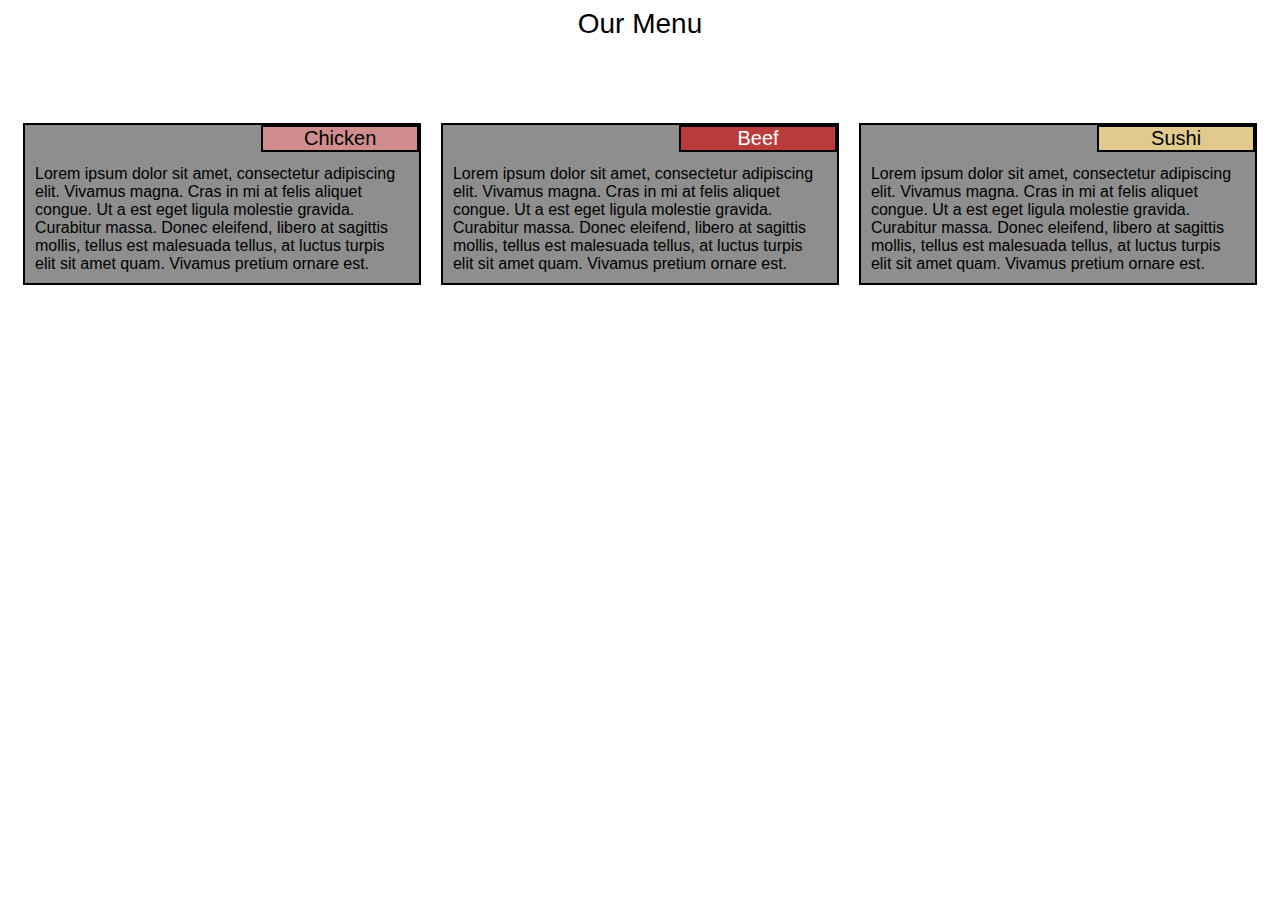
<file: module2_solution/index.html>
<!DOCTYPE html>
<html>
<head>
    <meta charset="utf-8">
    <meta name="viewport" content="width=device-width, initial-scale=1">
    <link rel="stylesheet" type="text/css" href="css/style.css">
	<title>Module 2</title>
</head>

<body>

<div class="title-container">Our Menu</div>

<div class="row">
  <div class="col-lg-4 col-md-6 col-sm-12">
  <div class='item-desc'> 
  <div class='menu-item' id="chicken">Chicken</div>
  <p class='text'>Lorem ipsum dolor sit amet, consectetur adipiscing elit. Vivamus 
  magna. Cras in mi at felis aliquet congue. Ut a est eget ligula molestie gravida. Curabitur 
  massa. Donec eleifend, libero at sagittis mollis, tellus est malesuada tellus, 
  at luctus turpis elit sit amet quam. Vivamus pretium ornare est.</p>
  </div>
  </div>


  <div class="col-lg-4 col-md-6 col-sm-12">
    <div class='item-desc'> 
     <div class='menu-item' id="beef">
     Beef
     </div>
     <p class='text'>Lorem ipsum dolor sit amet, consectetur adipiscing elit. Vivamus 
     magna. Cras in mi at felis aliquet congue. Ut a est eget ligula molestie gravida. Curabitur 
     massa. Donec eleifend, libero at sagittis mollis, tellus est malesuada tellus, at luctus turpis elit sit amet quam. Vivamus pretium ornare est.
     </p>
    </div>
  </div>

  <div class="col-lg-4 col-md-12 col-sm-12">
    <div class='item-desc'>
      <div class='menu-item' id="sushi">Sushi</div>
      <p class='text'>Lorem ipsum dolor sit amet, consectetur adipiscing elit. 
      Vivamus magna. Cras in mi at felis aliquet congue. Ut a est eget ligula molestie gravida. Curabitur 
      massa. Donec eleifend, libero at sagittis mollis, tellus est malesuada tellus, 
      at luctus turpis elit sit amet quam. Vivamus pretium ornare est.
      </p>
    </div>
  </div>



   
</div>


</body>
</html>
</file>
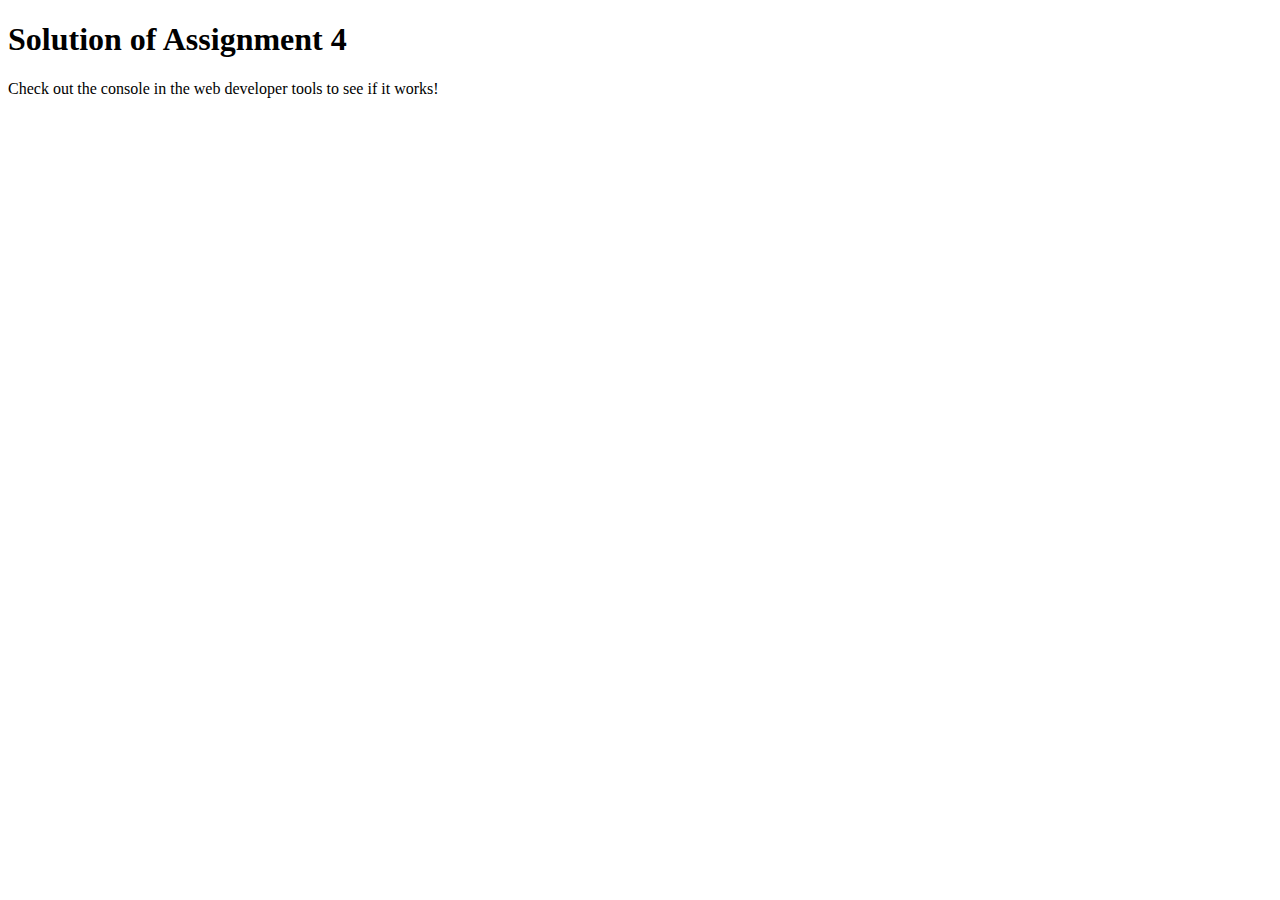
<file: module4_solution/index.html>
<!DOCTYPE html>
<html>

<head>
    <meta charset="utf-8">
    <title>Assignment Solution for Module 4</title>
    <script src="SpeakHello.js"></script>
    <script src="SpeakGoodBye.js"></script>
    <script src="script.js"></script>
</head>

<body>
    <h1>Solution of Assignment 4</h1>
    <p>Check out the console in the web developer tools to see if it works!</p>
</body>

</html>
</file>
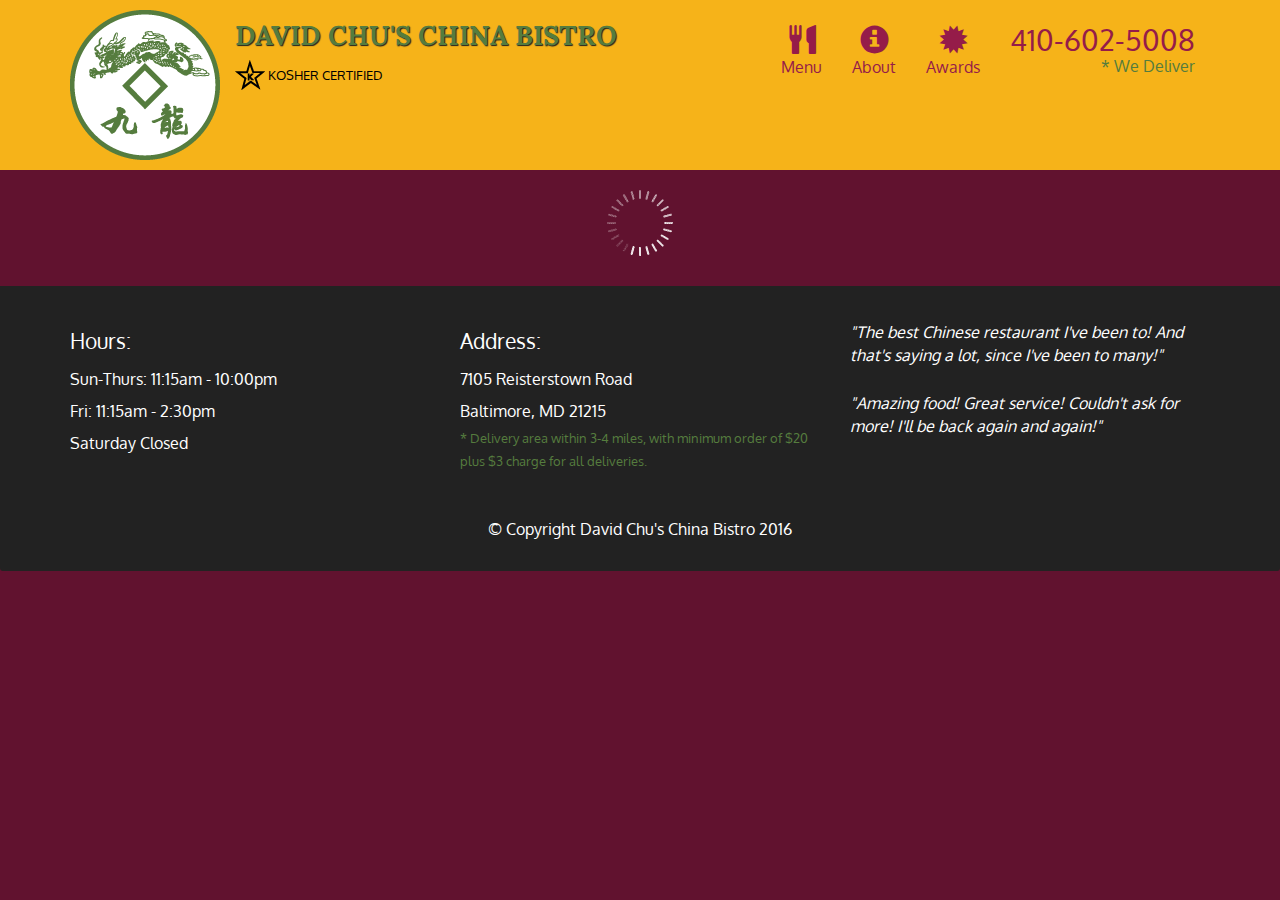
<file: module5_solution/index.html>
<!doctype html>
<html lang="en">
  <head>
    <meta charset="utf-8">
    <meta http-equiv="X-UA-Compatible" content="IE=edge">
    <meta name="viewport" content="width=device-width, initial-scale=1">
    <title>David Chu's China Bistro</title>
    <link rel="stylesheet" href="css/bootstrap.min.css">
    <link rel="stylesheet" href="css/styles.css">
    <link href='https://fonts.googleapis.com/css?family=Oxygen:400,300,700' rel='stylesheet' type='text/css'>
    <link href='https://fonts.googleapis.com/css?family=Lora' rel='stylesheet' type='text/css'>
  </head>
<body>
  <header>
    <nav id="header-nav" class="navbar navbar-default">
      <div class="container">
        <div class="navbar-header">
          <a href="index.html" class="pull-left visible-md visible-lg">
            <div id="logo-img" alt="Logo image"></div>
          </a>

          <div class="navbar-brand">
            <a href="index.html"><h1>David Chu's China Bistro</h1></a>
            <p>
              <img src="images/star-k-logo.png" alt="Kosher certification">
              <span>Kosher Certified</span>
            </p>
          </div>

          <button id="navbarToggle" type="button" class="navbar-toggle collapsed" data-toggle="collapse" data-target="#collapsable-nav" aria-expanded="false">
            <span class="sr-only">Toggle navigation</span>
            <span class="icon-bar"></span>
            <span class="icon-bar"></span>
            <span class="icon-bar"></span>
          </button>
        </div>
        
        <div id="collapsable-nav" class="collapse navbar-collapse">
           <ul id="nav-list" class="nav navbar-nav navbar-right">
            <li id="navHomeButton" class="visible-xs active">
              <a href="index.html">
                <span class="glyphicon glyphicon-home"></span> Home</a>
            </li>
            <li id="navMenuButton">
              <a href="#" onclick="$dc.loadMenuCategories();">
                <span class="glyphicon glyphicon-cutlery"></span><br class="hidden-xs"> Menu</a>
            </li>
            <li>
              <a href="#">
                <span class="glyphicon glyphicon-info-sign"></span><br class="hidden-xs"> About</a>
            </li>
            <li>
              <a href="#">
                <span class="glyphicon glyphicon-certificate"></span><br class="hidden-xs"> Awards</a>
            </li>
            <li id="phone" class="hidden-xs">
              <a href="tel:410-602-5008">
                <span>410-602-5008</span></a><div>* We Deliver</div>
            </li>
          </ul><!-- #nav-list -->
        </div><!-- .collapse .navbar-collapse -->
      </div><!-- .container -->
    </nav><!-- #header-nav -->
  </header>

  <div id="call-btn" class="visible-xs">
    <a class="btn" href="tel:410-602-5008">
    <span class="glyphicon glyphicon-earphone"></span>
    410-602-5008
    </a>
  </div>
  <div id="xs-deliver" class="text-center visible-xs">* We Deliver</div>

  <div id="main-content" class="container"></div>

  <footer class="panel-footer">
    <div class="container">
      <div class="row">
        <section id="hours" class="col-sm-4">
          <span>Hours:</span><br>
          Sun-Thurs: 11:15am - 10:00pm<br>
          Fri: 11:15am - 2:30pm<br>
          Saturday Closed
          <hr class="visible-xs">
        </section>
        <section id="address" class="col-sm-4">
          <span>Address:</span><br>
          7105 Reisterstown Road<br>
          Baltimore, MD 21215
          <p>* Delivery area within 3-4 miles, with minimum order of $20 plus $3 charge for all deliveries.</p>
          <hr class="visible-xs">
        </section>
        <section id="testimonials" class="col-sm-4">
          <p>"The best Chinese restaurant I've been to! And that's saying a lot, since I've been to many!"</p>
          <p>"Amazing food! Great service! Couldn't ask for more! I'll be back again and again!"</p>
        </section>
      </div>
      <div class="text-center">&copy; Copyright David Chu's China Bistro 2016</div>
    </div>
  </footer>

  <!-- jQuery (Bootstrap JS plugins depend on it) -->
  <script src="js/jquery-2.1.4.min.js"></script>
  <script src="js/bootstrap.min.js"></script>
  <script src="js/ajax-utils.js"></script>
  <script src="js/script.js"></script>
</body>
</html>
</file>
<file: module2_solution/css/style.css>
*{font-family:"Comic Sans MS", cursive, sans-serif;
  box-sizing: border-box;}

	.title-container {
  width: 90%;
  height: 100px;
  margin-right: auto;
  margin-left: auto;
  text-align: center;
  font-size: 175%;
  }

   .menu-item{
   	width:40%;
   	float:right;
   	border: 2px solid black;
   	text-align: center;
   	font-size: 125%;
   	float:right;
   }

   .item-desc{
   	background-color: #8e8e8e;
   	margin:10px;
   	border:2px solid black;
   }

   .text{
   	margin:10px;
   	margin-top:40px;
   	clear:both;
   }

   .row {
    margin-right: auto;
    margin-left: auto;
    width: 100%;
    border: 5px;
    padding:5px;
   }

   #chicken{background-color: #cf8d8d;}
   #beef{background-color: #b93c3b; color:white;}
   #sushi{background-color: #e1ca8d;}
   

/********** Desktop **********/
@media (min-width: 992px) {
  .col-lg-4 {
    float: left;
    background-color: white;
    width: 33.33%;
  }
}

/********** Tablet **********/
@media (min-width: 768px) and (max-width: 991px) {
  .col-md-6, .col-md-12 {
    float: left;
    background-color: white;
  }
  .col-md-6 {
    width: 50%;
  }
  .col-md-12 {
    width: 100%;
  }
}

/********** Mobile **********/
@media (max-width: 767px) {
  .col-sm-12 {
    float: left;
    background-color: white;
    width: 100%;}
}
</file>
<file: module5_solution/css/styles.css>
body {
  font-size: 16px;
  color: #fff;
  background-color: #61122f;
  font-family: 'Oxygen', sans-serif;
}

/** HEADER **/
#header-nav {
  background-color: #f6b319;
  border-radius: 0;
  border: 0;
}

#logo-img {
  background: url('../images/restaurant-logo_large.png') no-repeat;
  width: 150px;
  height: 150px;
  margin: 10px 15px 10px 0;
}

.navbar-brand {
  padding-top: 25px;
}
.navbar-brand h1 { /* Restaurant name */
  font-family: 'Lora', serif;
  color: #557c3e;
  font-size: 1.5em;
  text-transform: uppercase;
  font-weight: bold;
  text-shadow: 1px 1px 1px #222;
  margin-top: 0;
  margin-bottom: 0;
  line-height: .75;
}
.navbar-brand a:hover, .navbar-brand a:focus {
  text-decoration: none;
}
.navbar-brand p { /* Kosher cert */
  color: #000;
  text-transform: uppercase;
  font-size: .7em;
  margin-top: 15px;
}
.navbar-brand p span { /* Star-K */
  vertical-align: middle;
}

#nav-list {
  margin-top: 10px;
}
#nav-list a {
  color: #951C49;
  text-align: center;
}
#nav-list a:hover {
  background: #E7E7E7;
}
#nav-list a span {
  font-size: 1.8em;
}

#phone {
  margin-top: 5px;
}
#phone a { /* Phone number */
  text-align: right;
  padding-bottom: 0;
}
#phone div { /* We Deliver */
  color: #557c3e;
  text-align: right;
  padding-right: 15px;
}

.navbar-header button.navbar-toggle, .navbar-header .icon-bar {
  border: 1px solid #61122f;
}
.navbar-header button.navbar-toggle {
  clear: both;
  margin-top: -30px;
}
/* END HEADER */

/* FOOTER */
.panel-footer {
  margin-top: 30px;
  padding-top: 35px;
  padding-bottom: 30px;
  background-color: #222;
  border-top: 0;
}
.panel-footer div.row {
  margin-bottom: 35px;
}
#hours, #address {
  line-height: 2;
}
#hours > span, #address > span {
  font-size: 1.3em;
}
#address p {
  color: #557c3e;
  font-size: .8em;
  line-height: 1.8;
}
#testimonials {
  font-style: italic;
}
#testimonials p:nth-child(2) {
  margin-top: 25px;
}
/* END FOOTER */



/* HOME PAGE */
.container .jumbotron {
  box-shadow: 0 0 50px #3F0C1F;
  border: 2px solid #3F0C1F;
}

#menu-tile, #specials-tile, #map-tile {
  height: 250px;
  width: 100%;
  margin-bottom: 15px;
  position: relative;
  border: 2px solid #3F0C1F;
  overflow: hidden;
}
#menu-tile:hover, #specials-tile:hover, #map-tile:hover {
  box-shadow: 0 1px 5px 1px #cccccc;
}
#menu-tile {
  background: url('../images/menu-tile.jpg') no-repeat;
  background-position: center;
}
#specials-tile {
  background: url('../images/specials-tile.jpg') no-repeat;
  background-position: center;
}
#menu-tile span, #specials-tile span, #map-tile span {
  position: absolute;
  bottom: 0;
  right: 0;
  width: 100%;
  text-align: center;
  font-size: 1.6em;
  text-transform: uppercase;
  background-color: #000;
  color: #fff;
  opacity: .8;
}
/* END HOME PAGE */

/* MENU CATEGORIES PAGE */
.category-tile { 
  position: relative;
  border: 2px solid #3F0C1F;
  overflow: hidden;
  width: 200px;
  height: 200px;
  margin: 0 auto 15px;
}
.category-tile span {
  position: absolute;
  bottom: 0;
  right: 0;
  width: 100%;
  text-align: center;
  font-size: 1.2em;
  text-transform: uppercase;
  background-color: #000;
  color: #fff;
  opacity: .8;
}
.category-tile:hover {
  box-shadow: 0 1px 5px 1px #cccccc;
}

#menu-categories-title + div {
  margin-bottom: 50px;
}
/* END MENU CATEGORIES PAGE */

/* SINGLE CATEGORY PAGE */
.menu-item-tile {
  margin-bottom: 25px;
}
.menu-item-tile hr {
  width: 80%;
}
.menu-item-tile .menu-item-price {
  font-size: 1.1em;
  text-align: right;
  margin-top: -15px;
  margin-right: -15px;
}
.menu-item-tile .menu-item-price span {
  font-size: .6em;
}
.menu-item-photo {
  position: relative;
  border: 2px solid #3F0C1F; 
  overflow: hidden;
  padding: 0;
  margin-right: -15px;
  margin-left: auto;
  margin-bottom: 20px;
  max-width: 250px;
}
.menu-item-photo div {
  position: absolute;
  bottom: 0;
  right: 0;
  width: 80px;
  background-color: #557c3e;
  text-align: center;
}
.menu-item-description {
  padding-right: 30px;
}
h3.menu-item-title {
  margin: 0 0 10px;
}
.menu-item-details {
  font-size: .9em;
  font-style: italic;
}
/* END SINGLE CATEGORY PAGE */


/********** Large devices only **********/
@media (min-width: 1200px) {
  .container .jumbotron {
    background: url('../images/jumbotron_1200.jpg') no-repeat;
    height: 675px;
  }
}

/********** Medium devices only **********/
@media (min-width: 992px) and (max-width: 1199px) {
  /* Header */
  #logo-img {
    background: url('../images/restaurant-logo_medium.png') no-repeat;
    width: 100px;
    height: 100px;
    margin: 5px 5px 5px 0;
  }
  /* End Header */

  /* Home Page */
  .container .jumbotron {
    background: url('../images/jumbotron_992.jpg') no-repeat;
    height: 558px;
  }
  /* End Home Page */
}

/********** Small devices only **********/
@media (min-width: 768px) and (max-width: 991px) {
  /* Home Page */
  .container .jumbotron {
    background: url('../images/jumbotron_768.jpg') no-repeat;
    height: 432px;
  }
  /* End Home Page */
}

/********** Extra small devices only **********/
@media (max-width: 767px) {
  /* Header */
  .navbar-brand {
    padding-top: 10px;
    height: 80px;
  }
  .navbar-brand h1 { /* Restaurant name */
    padding-top: 10px;
    font-size: 5vw; /* 1vw = 1% of viewport width */
  }
  .navbar-brand p { /* Kosher cert */
    font-size: .6em;
    margin-top: 12px;
  }
  .navbar-brand p img { /* Star-K */
    height: 20px;
  }

  #collapsable-nav a { /* Collapsed nav menu text */
    font-size: 1.2em;
  }
  #collapsable-nav a span { /* Collapsed nav menu glyph */
    font-size: 1em;
    margin-right: 5px;
  }

  #call-btn > a {
    font-size: 1.5em;
    display: block;
    margin: 0 20px;
    padding: 10px;
    border: 2px solid #fff;
    background-color: #f6b319;
    color: #951c49;
  }
  #xs-deliver {
    margin-top: 5px;
    font-size: .7em;
    letter-spacing: .1em;
    text-transform: uppercase;
  }
  /* End Header */

  /* Footer */
  .panel-footer section {
    margin-bottom: 30px;
    text-align: center;
  }
  .panel-footer section:nth-child(3) {
    margin-bottom: 0; /* margin already exists on the whole row */
  }
  .panel-footer section hr {
    width: 50%;
  }
  /* End Footer */

  /* Home Page */
  .container .jumbotron {
    margin-top: 30px;
    padding: 0;
  }
  #menu-tile, #specials-tile {
    width: 360px;
    margin: 0 auto 15px;
  }

  .menu-item-photo {
    margin-right: auto;
  }
  .menu-item-tile .menu-item-price {
    text-align: center;
  }
  .menu-item-description {
    text-align: center;;
  }
}


/********** Super extra small devices Only :-) (e.g., iPhone 4) **********/
@media (max-width: 479px) {
  /* Header */
  .navbar-brand h1 { /* Restaurant name */
    padding-top: 5px;
    font-size: 6vw;
  }
  /* End Header */
  
  /* Home page */
  #menu-tile, #specials-tile {
    width: 280px;
    margin: 0 auto 15px;
  }

  .col-xxs-12 {
    position: relative;
    min-height: 1px;
    padding-right: 15px;
    padding-left: 15px;
    float: left;
    width: 100%;
  }
}
</file>
